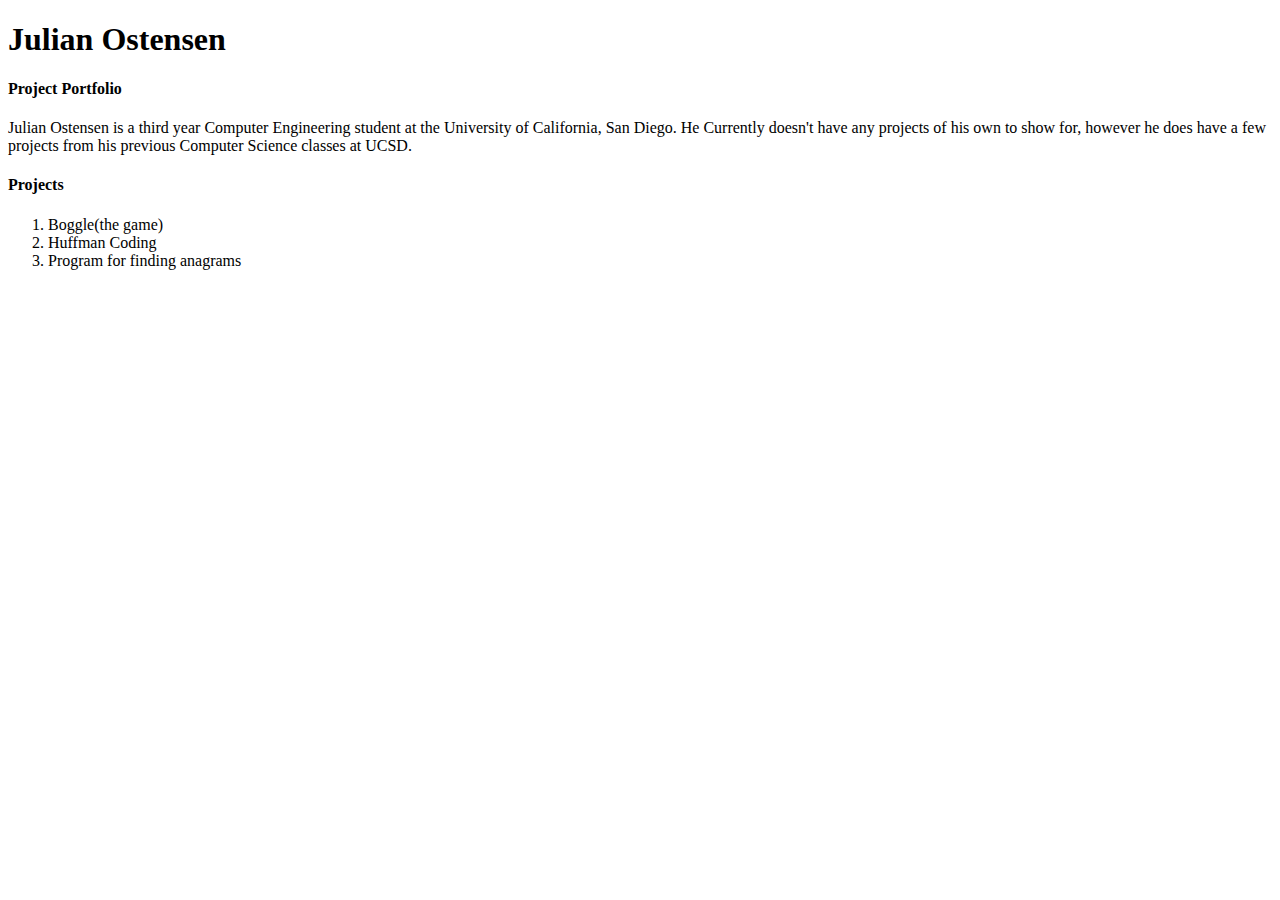
<file: static/index.html>
<!doctype html>

<html>
<head>
	<meta charset="utf-8">
	<title>HCI Project Portfolio</title>
</head>

<body>
	<!-- this is a comment in HTML -->
	<h1>Julian Ostensen</h1> <!-- h1 through h5 are headers. The higher the number, the smaller the header -->
	<h4>Project Portfolio</h4>

	<!-- p means paragraph -->
	<p>Julian Ostensen is a third year Computer Engineering student at the University of California, San Diego. He Currently doesn't have
		any projects of his own to show for, however he does have a few projects from his previous Computer Science classes at UCSD.</p>

	<h4>Projects</h4>
	<ol>
		<li>Boggle(the game)</li>
		<li>Huffman Coding</li>
		<li>Program for finding anagrams</li>
	</ol>
</body>
</html>
</file>
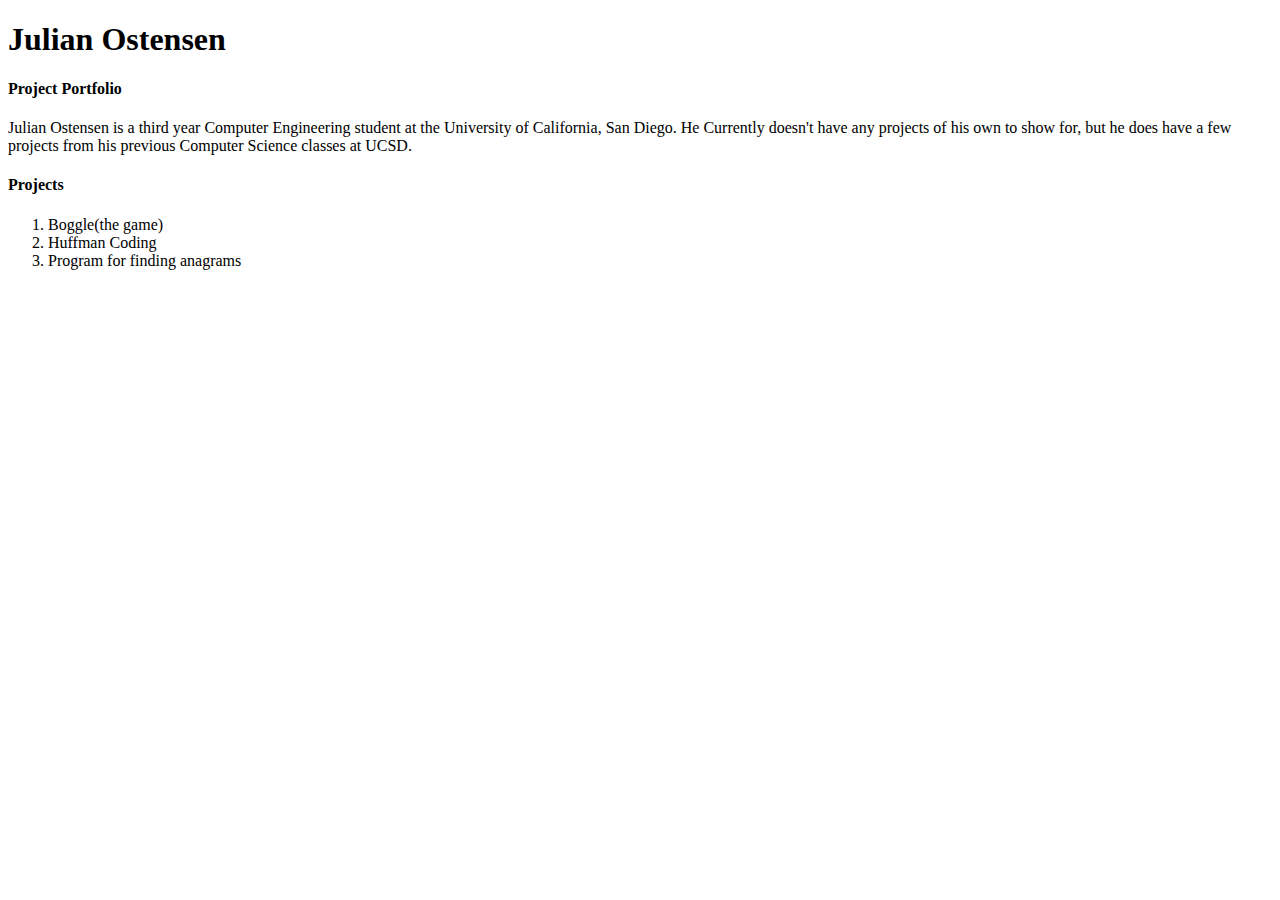
<file: lab1/static/index.html>
<!doctype html>

<html>
<head>
	<meta charset="utf-8">
	<title>HCI Project Portfolio</title>
</head>

<body>
	<!-- this is a comment in HTML -->
	<h1>Julian Ostensen</h1> <!-- h1 through h5 are headers. The higher the number, the smaller the header -->
	<h4>Project Portfolio</h4>

	<!-- p means paragraph -->
	<p>Julian Ostensen is a third year Computer Engineering student at the University of California, San Diego. He Currently doesn't have
		any projects of his own to show for, but he does have a few projects from his previous Computer Science classes at UCSD.</p>

	<h4>Projects</h4>
	<ol>
		<li>Boggle(the game)</li>
		<li>Huffman Coding</li>
		<li>Program for finding anagrams</li>
	</ol>
</body>
</html>
</file>
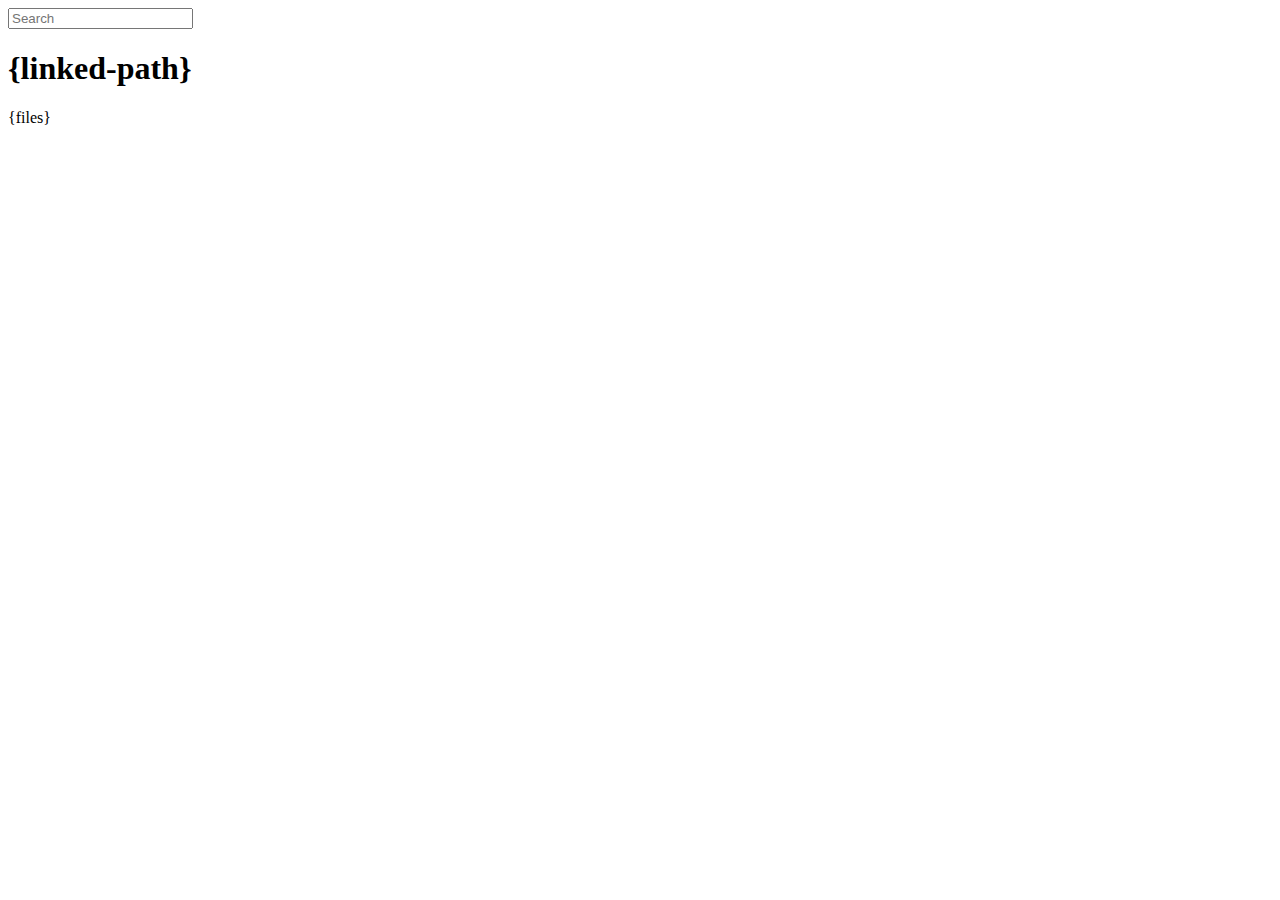
<file: node_modules/express/node_modules/connect/lib/public/directory.html>
<!DOCTYPE html>
<html>
  <head>
    <meta charset='utf-8'> 
    <meta name="viewport" content="width=device-width, initial-scale=1.0, maximum-scale=1.0, user-scalable=no" />
    <title>listing directory {directory}</title>
    <style>{style}</style>
    <script>
      function $(id){
        var el = 'string' == typeof id
          ? document.getElementById(id)
          : id;

        el.on = function(event, fn){
          if ('content loaded' == event) {
            event = window.attachEvent ? "load" : "DOMContentLoaded";
          }
          el.addEventListener
            ? el.addEventListener(event, fn, false)
            : el.attachEvent("on" + event, fn);
        };

        el.all = function(selector){
          return $(el.querySelectorAll(selector));
        };

        el.each = function(fn){
          for (var i = 0, len = el.length; i < len; ++i) {
            fn($(el[i]), i);
          }
        };

        el.getClasses = function(){
          return this.getAttribute('class').split(/\s+/);
        };

        el.addClass = function(name){
          var classes = this.getAttribute('class');
          el.setAttribute('class', classes
            ? classes + ' ' + name
            : name);
        };

        el.removeClass = function(name){
          var classes = this.getClasses().filter(function(curr){
            return curr != name;
          });
          this.setAttribute('class', classes.join(' '));
        };

        return el;
      }

      function search() {
        var str = $('search').value
          , links = $('files').all('a');

        links.each(function(link){
          var text = link.textContent;

          if ('..' == text) return;
          if (str.length && ~text.indexOf(str)) {
            link.addClass('highlight');
          } else {
            link.removeClass('highlight');
          }
        });
      }

      $(window).on('content loaded', function(){
        $('search').on('keyup', search);
      });
    </script>
  </head>
  <body class="directory">
    <input id="search" type="text" placeholder="Search" autocomplete="off" />
    <div id="wrapper">
      <h1>{linked-path}</h1>
      {files}
    </div>
  </body>
</html>
</file>
